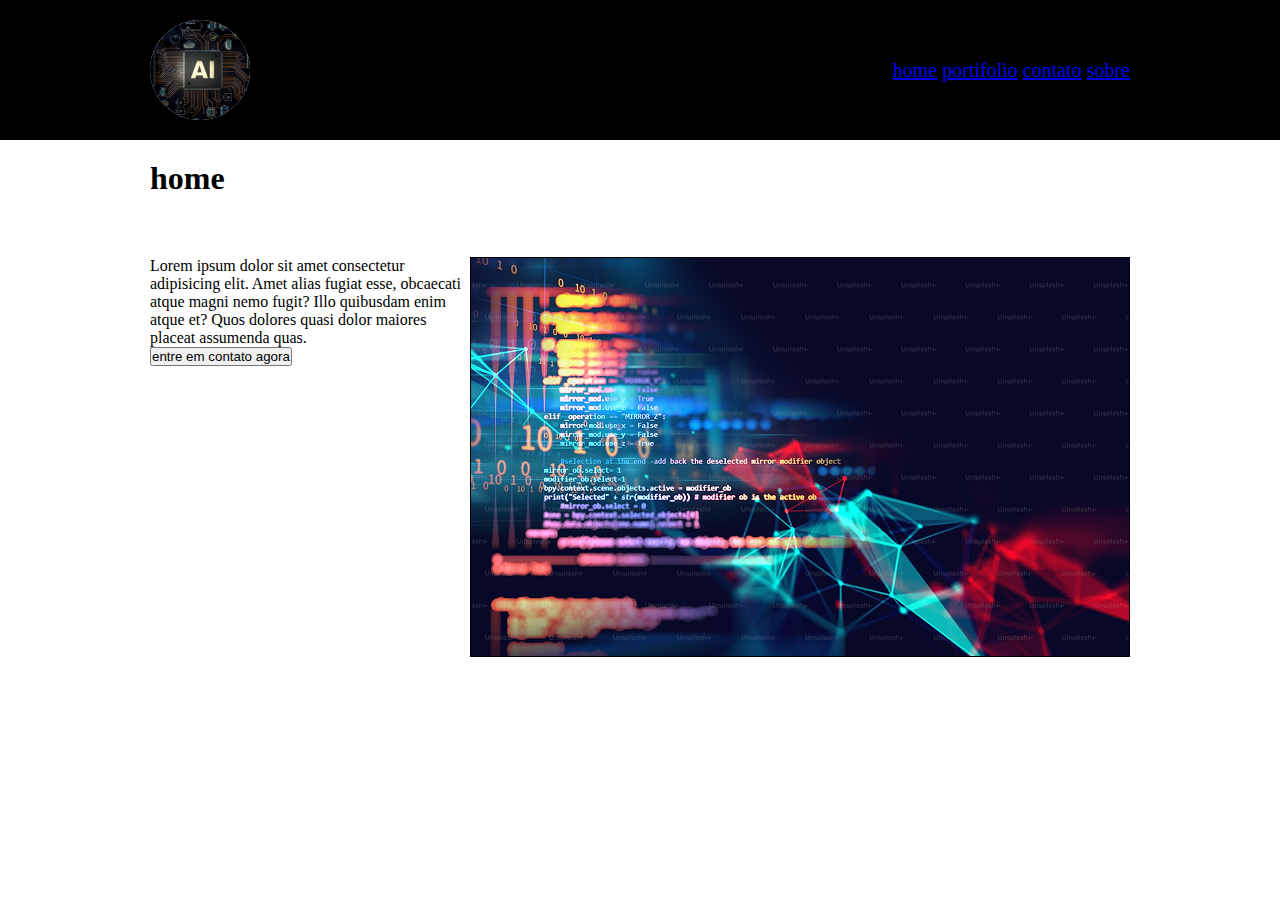
<file: index.html>
<!DOCTYPE html>
<html lang="pt-br">
<head>
    <meta charset="UTF-8">
    <meta name="viewport" content="width=device-width, initial-scale=1.0">
    <title>Minha empresa</title> <link rel="stylesheet" href="./css/stlye.css">
    <link rel="stylesheet" href="./css/home.css">
</head>
<body>
    <div class="cabecalho">
<img src="./img/logo.svg" alt="">
<div class="nav">
    <a href="index.html">home</a>
    <a href="portifolio.html">portifolio</a>
    <a href="contato.html">contato</a>
    <a href="sobre.html">sobre</a>

</div>
    </div>
    <div class="home">
        <h1>home</h1>
        <div class="conteiner">
            <div class="lado esquerdo">
                <p>Lorem ipsum dolor sit amet consectetur adipisicing elit. Amet alias fugiat esse, obcaecati atque magni nemo fugit? Illo quibusdam enim atque et? Quos dolores quasi dolor maiores placeat assumenda quas.</p>
                <button>entre em contato agora</button>
            </div>
            <img src="./img/pc.png" alt="">
        </div>
    </div>
</body>
</html>
</file>
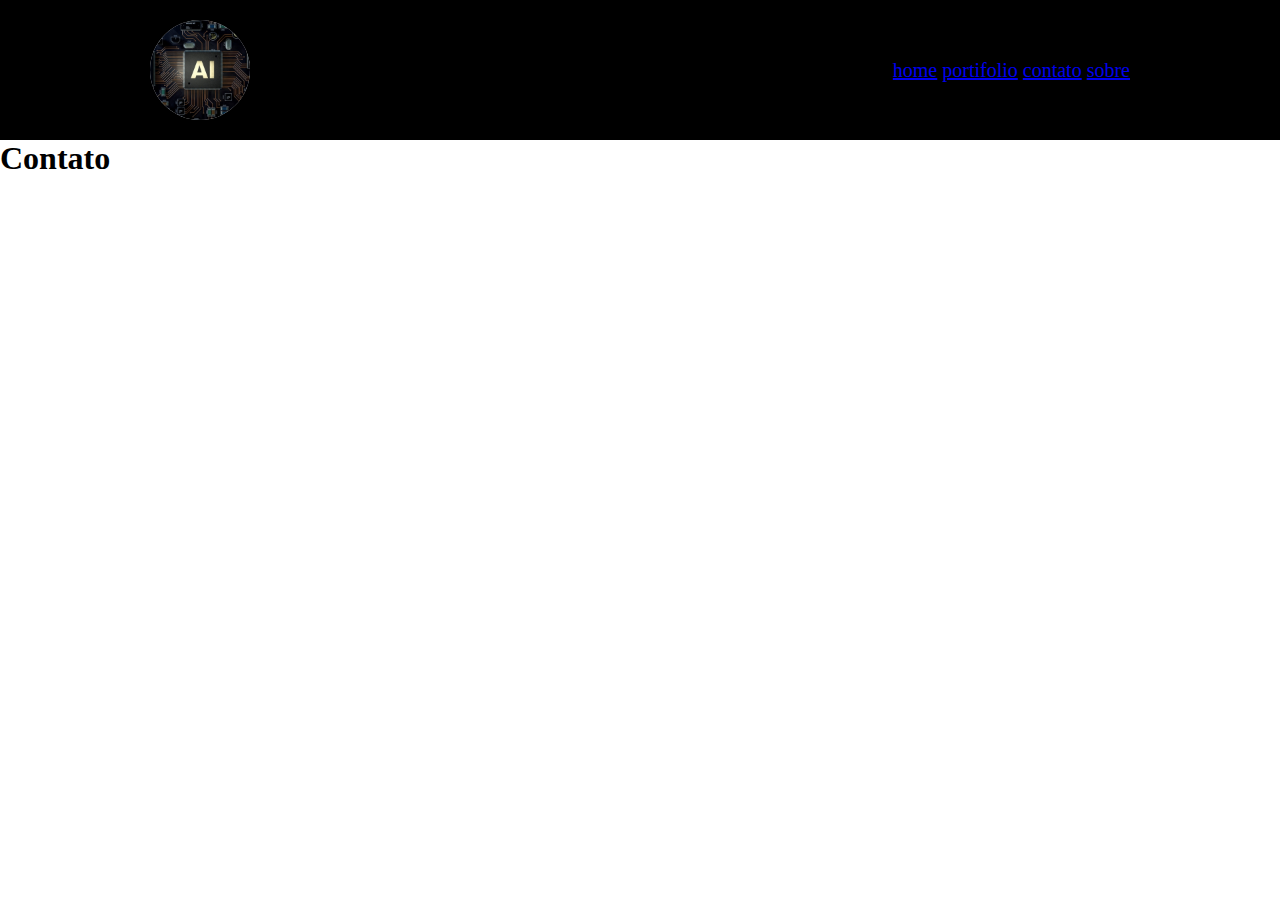
<file: contato.html>
<!DOCTYPE html>
<html lang="pt-br">
<head>
    <meta charset="UTF-8">
    <meta name="viewport" content="width=device-width, initial-scale=1.0">
    <title>Minha empresa contato</title> <link rel="stylesheet" href="./css/stlye.css">
</head>
<body>
    <div class="cabecalho">
<img src="./img/logo.svg" alt="">
<div class="nav">
    <a href="index.html">home</a>
    <a href="portifolio.html">portifolio</a>
    <a href="contato.html">contato</a>
    <a href="sobre.html">sobre</a>

</div>
    </div>
    <h1>Contato</h1>
</body>
</html>
</file>
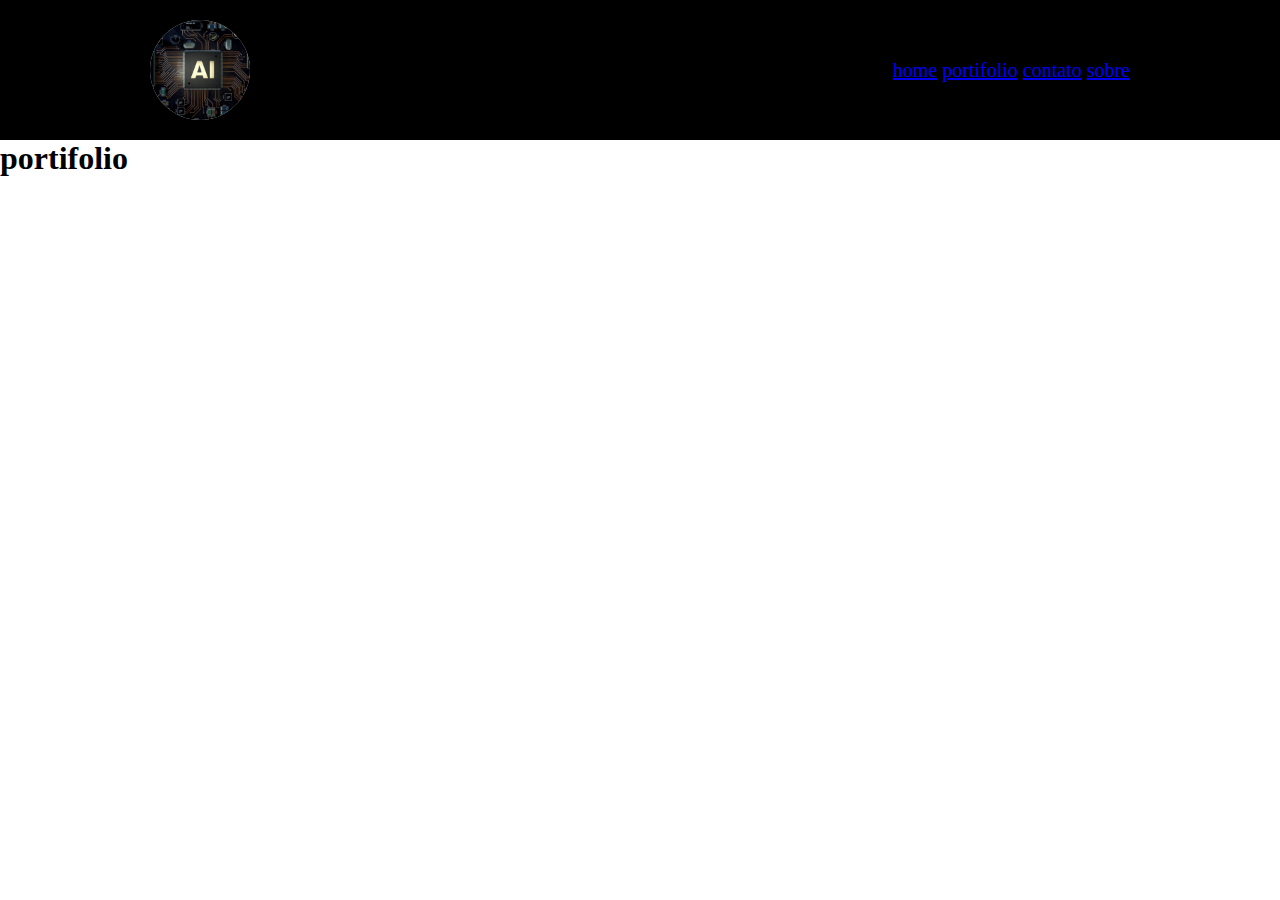
<file: portifolio.html>
<!DOCTYPE html>
<html lang="pt-br">
<head>
    <meta charset="UTF-8">
    <meta name="viewport" content="width=device-width, initial-scale=1.0">
    <title>Minha empresa portifolio</title> <link rel="stylesheet" href="./css/stlye.css">
</head>
<body>
    <div class="cabecalho">
<img src="./img/logo.svg" alt="">
<div class="nav">
    <a href="index.html">home</a>
    <a href="portifolio.html">portifolio</a>
    <a href="contato.html">contato</a>
    <a href="sobre.html">sobre</a>

</div>
    </div>
    <h1>portifolio</h1>
</body>
</html>
</file>
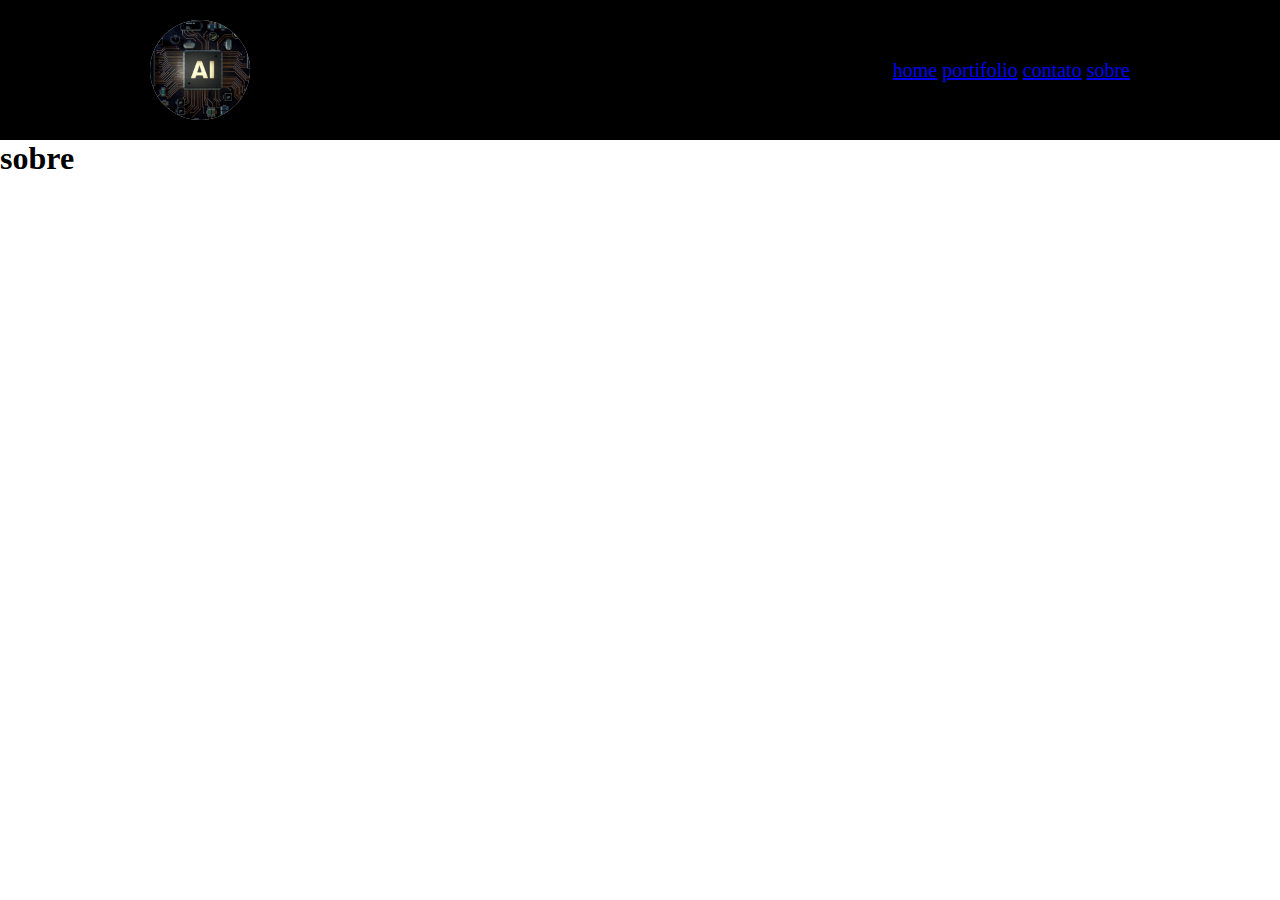
<file: sobre.html>
<!DOCTYPE html>
<html lang="pt-br">
<head>
    <meta charset="UTF-8">
    <meta name="viewport" content="width=device-width, initial-scale=1.0">
    <title>Minha empresa sobre</title><link rel="stylesheet" href="./css/stlye.css">
</head>
<body>
    <div class="cabecalho">
<img src="./img/logo.svg" alt="">
<div class="nav">
    <a href="index.html">home</a>
    <a href="portifolio.html">portifolio</a>
    <a href="contato.html">contato</a>
    <a href="sobre.html">sobre</a>

</div>
    </div>
    <h1>sobre</h1>
</body>
</html>
</file>
<file: css/stlye.css>
*{
    margin: 0;
    padding: 0;
    box-sizing: border-box;
}

.cabecalho{
    background-color: rgb(0, 0, 0);
    display: flex;
    justify-content: space-between;
    align-items: center;
    padding: 20px 150px;
    
& .nav{

    color: black;
    text-decoration: none;
    font-size: 20px;
}

}
</file>
<file: css/home.css>
.home{
    display: flex;
    flex-direction: column;
    gap: 60px;
    padding: 20px 150px;

 & .conteiner{
display: flex;
 }       
    
}
</file>
